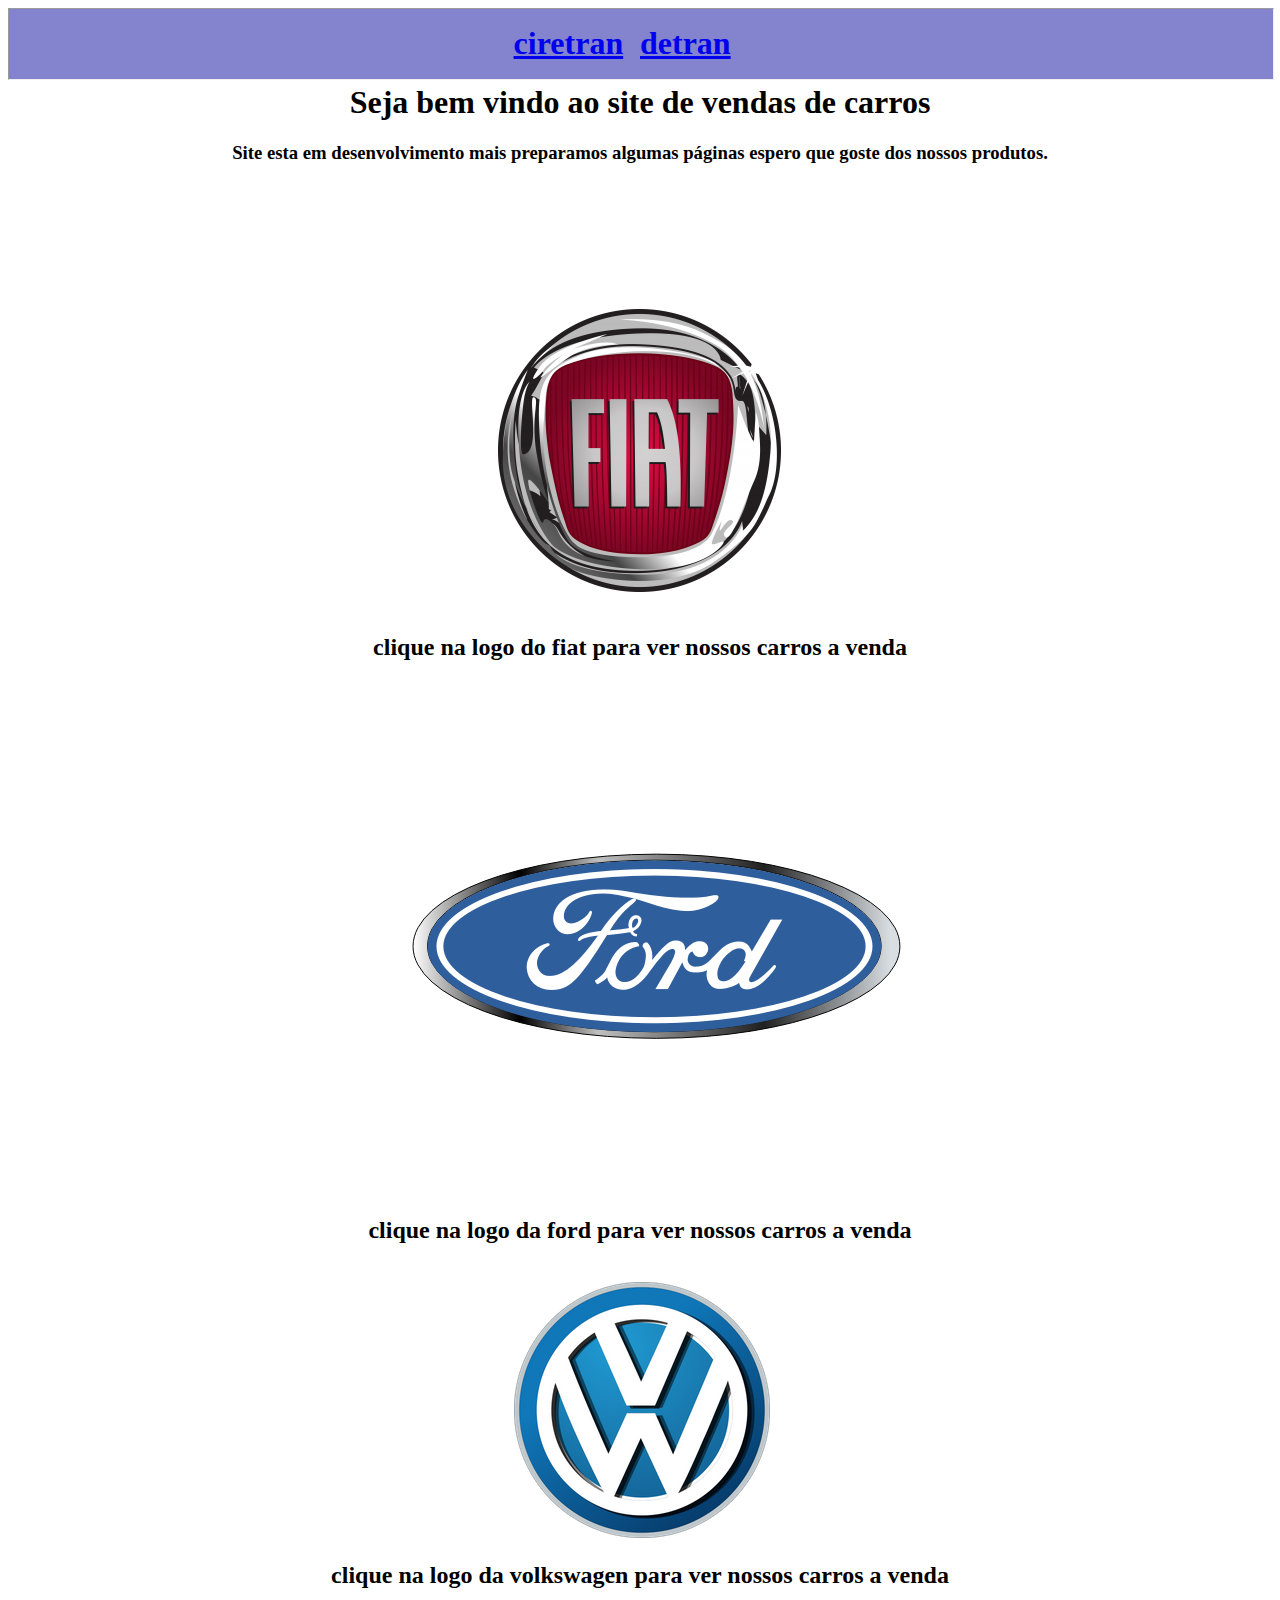
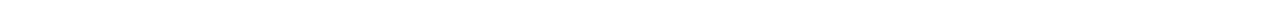
<file: index.html>
<!DOCTYPE html>
<html lang="pt-br">

<head>
    <meta charset="UTF-8">
    <meta name="viewport" content="width=device-width, initial-scale=1.0">
    <title>Site Consesionaria</title>
    <link rel="stylesheet" href="css/estilo.css" rel="stylesheet" type="text/css">
    <link rel="shortcut icon" href="images/favicon-carworld-info-211.png">
</head>

<body>
    <main class="principal">
        <hr>
        </hr>
        <h1 class="vendas"><a href="https://doutormultas.com.br/ciretran-sp/">ciretran</a></h1>

        <h1 class="contatos"> <a href="https://www.detran.sp.gov.br/wps/portal/portaldetran/cidadao/home/!ut/p/z1/[base64]!/dz/d5/L2dBISEvZ0FBIS9nQSEh/">detran</a></h1>

        <h1 class="titulo">Seja bem vindo ao site de vendas de carros</h1>
        <h3 class="subtitulo">Site esta em desenvolvimento mais preparamos algumas páginas
            espero que goste dos nossos produtos.</h3>


        <a href="fiat.html"> <img class="fiat-logo" src="images/fiat-logo-site.png"></a><br>

        <br>
        <h2 class="clique-fiat">clique na logo do fiat para ver nossos carros a venda</h2>

        <a href="ford.html"><img class="ford-logo" src="images/Ford_logo-512.webp" alt=""></a><br>

        <h2 class="clique-ford">clique na logo da ford para ver nossos carros a venda</h2><br>

        <a href="volks.html"><img class="volks-logo" src="images/volkswagen-51-202922.png"></a><br>

        <h2 class="clique-volks" >clique na logo da volkswagen para ver nossos carros a venda</h2>





</body>

</html>
</file>
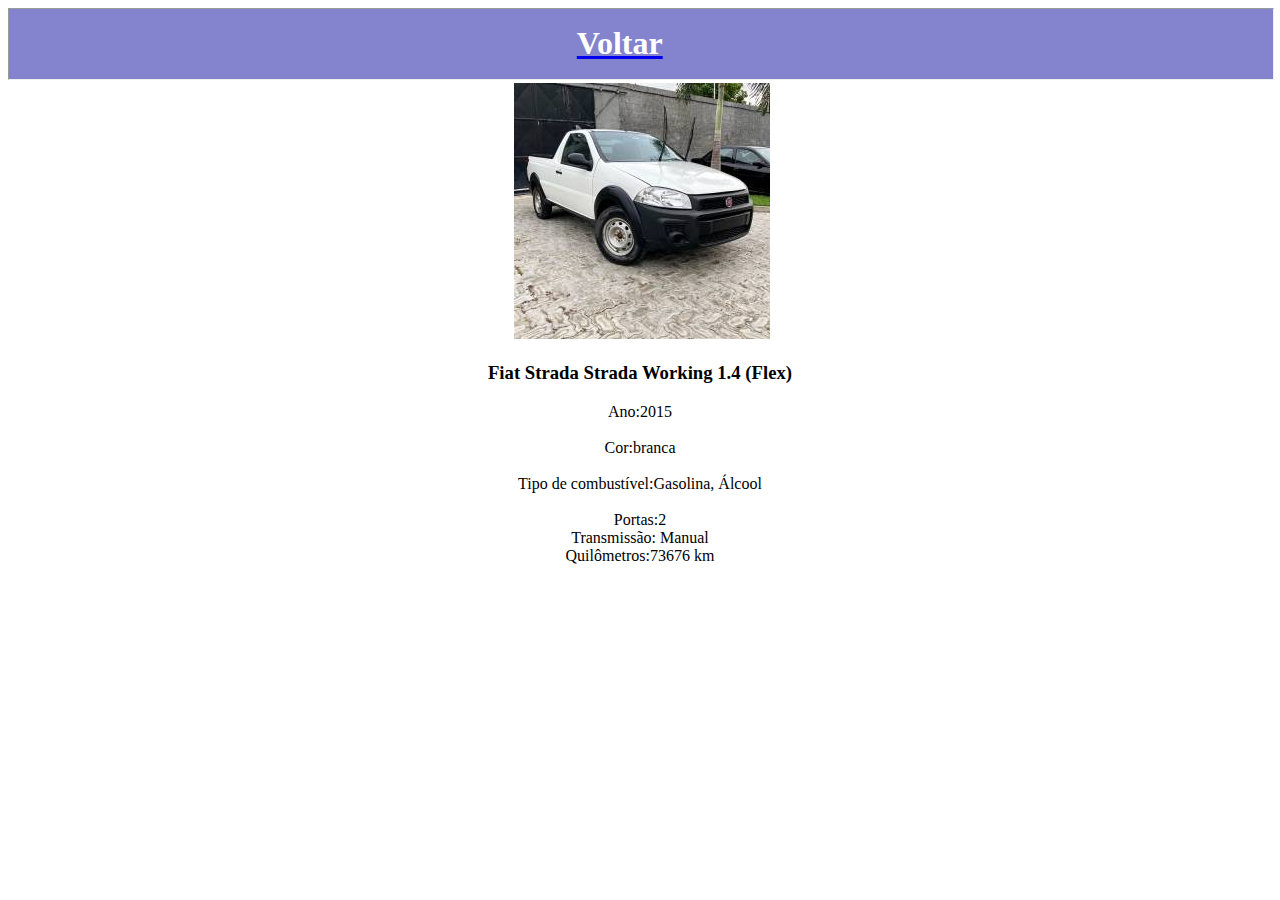
<file: fiat.html>
<!DOCTYPE html>
<html lang="pt-br">

<head>
    <meta charset="UTF-8">
    <meta name="viewport" content="width=device-width, initial-scale=1.0">
    <title>Site Consesionaria</title>
    <link rel="stylesheet" href="css/fiat.css" rel="stylesheet" type="text/css">
</head>

<body>
    <hr>

    <a href="index.html">
        <h1 class="voltar">Voltar</h1>
    </a>
    <img class="fiat-carro" src="images/fiat-strada.jpg" alt="">

    <h3 class="nome-do-carro">Fiat Strada Strada Working 1.4 (Flex)</h3>
    <div class="centro">Ano:2015</div><br>
    <div class="centro">Cor:branca</div><br>
    <div class="centro">Tipo de combustível:Gasolina, Álcool</div><br>
    <div class="centro">Portas:2</div>
    <div class="centro">Transmissão: Manual</div>
    <div class="centro">Quilômetros:73676 km</div>






</body>

</html>
</file>
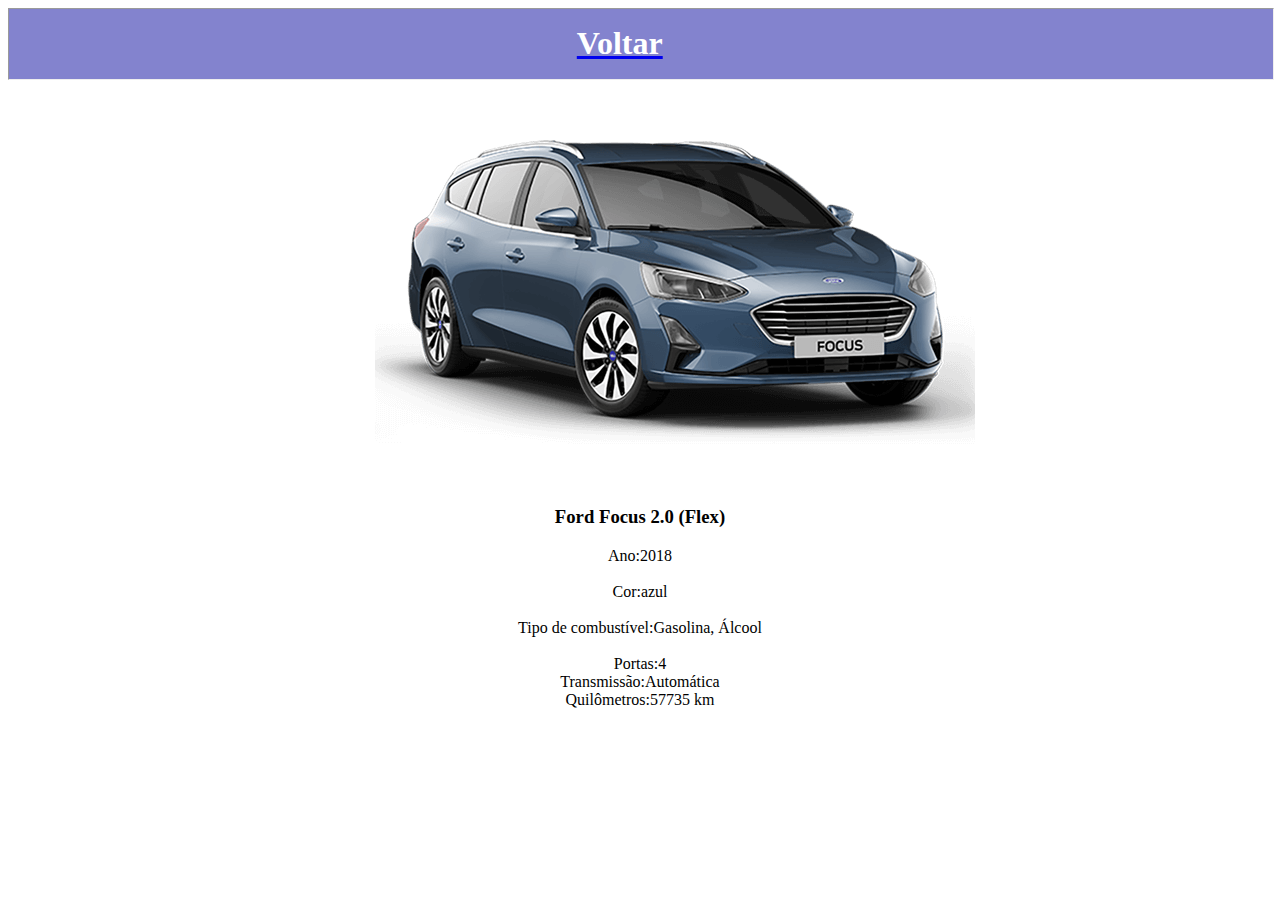
<file: ford.html>
<!DOCTYPE html>
<html lang="pt-br">
<head>
    <meta charset="UTF-8">
    <meta name="viewport" content="width=device-width, initial-scale=1.0">
    <title>Site Consesionaria</title>
    <link rel="stylesheet" href="css/ford.css" rel="stylesheet" type="text/css">
</head>
<body>
    <hr>
    <a href="index.html">
        <h1 class="voltar">Voltar</h1>
    </a>
    <img class="focus" src="images/ford-focus-2018-2021-1583758999.46.png" alt="">
    
    <h3 class="nome-do-carro">Ford Focus 2.0 (Flex)</h3>
    <div class="centro">Ano:2018</div><br>
    <div class="centro">Cor:azul</div><br>
    <div class="centro">Tipo de combustível:Gasolina, Álcool</div><br>
    <div class="centro">Portas:4</div>
    <div class="centro">Transmissão:Automática</div>
    <div class="centro">Quilômetros:57735 km</div>


</body>
</html>
</file>
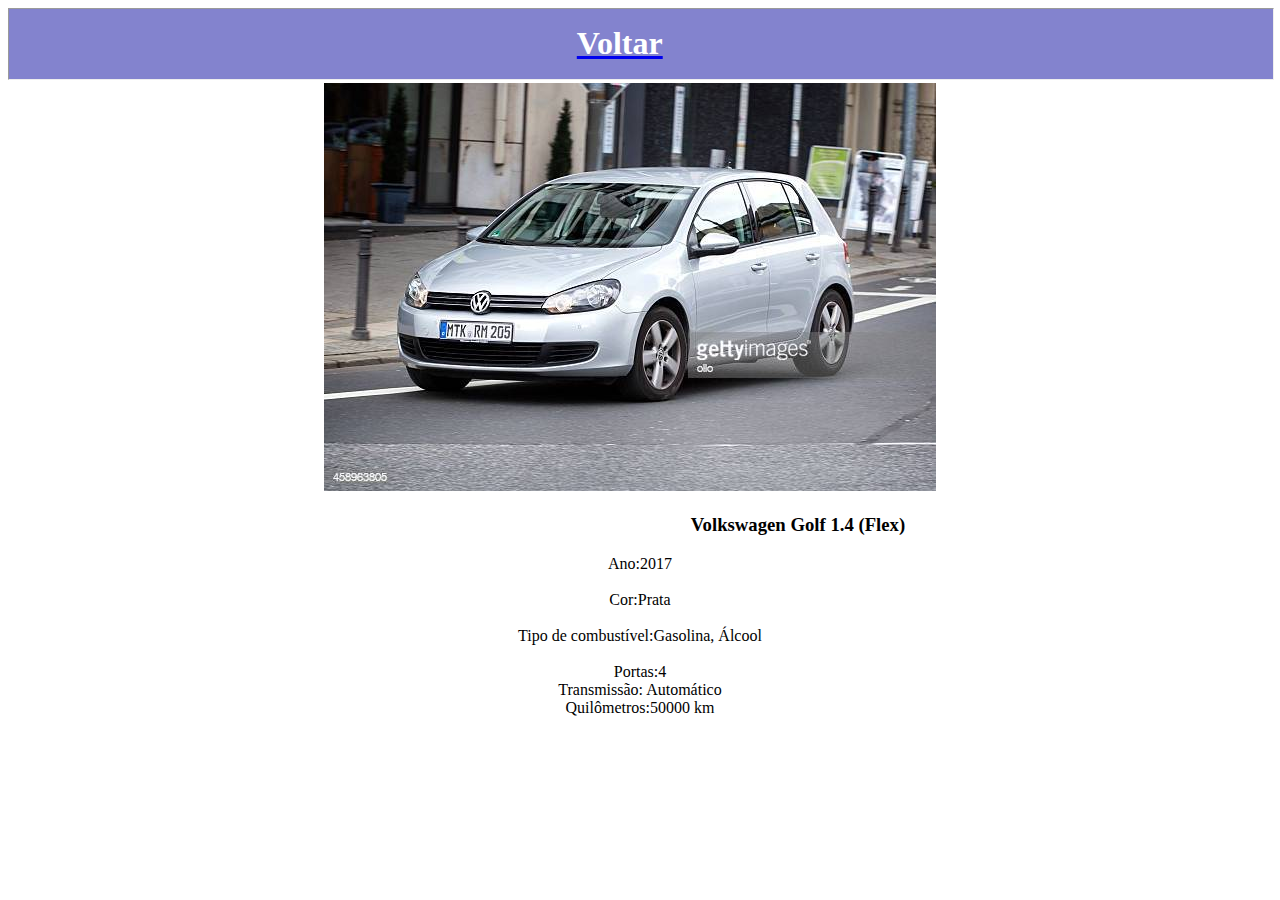
<file: volks.html>
<!DOCTYPE html>
<html lang="pt-br">
<head>
    <meta charset="UTF-8">
    <meta name="viewport" content="width=device-width, initial-scale=1.0">
    <title>Site Consesionaria</title>
    <link rel="stylesheet" href="css/volks.css" rel="stylesheet" type="text/css">
</head>
<body>
    <hr>
    <a href="index.html">
        <h1 class="voltar">Voltar</h1>
    </a>
    <img class="nome-do-carro" src="images/gettyimages-458963805-612x612.jpg" alt="">

    <h3 class="nome-do-carro">Volkswagen Golf 1.4 (Flex) </h3>
    <div class="centro">Ano:2017</div><br>
    <div class="centro">Cor:Prata</div><br>
    <div class="centro">Tipo de combustível:Gasolina, Álcool</div><br>
    <div class="centro">Portas:4</div>
    <div class="centro">Transmissão: Automático</div>
    <div class="centro">Quilômetros:50000 km</div>



</body>
</html>
</file>
<file: css/estilo.css>
hr{

width: 100%;
height: 70px;
background: rgb(131, 131, 206);


}
.vendas{

margin-left: 40%;
margin-top: -05%;
color: white;

}
.contatos{
margin-left: 50%;
margin-top:-00058px;
color: white;

}

.titulo{
text-align: center;



}

.subtitulo{
text-align: center;



}

.fiat-logo{

margin-top: 10%;
margin-left: 35%;

}
.clique-fiat{
text-align: center;


}


.ford-logo{
margin-left: 31%;


}
.clique-ford{
text-align: center;



}
.volks-logo{

margin-left: 40%;

}
.clique-volks{
text-align: center;


}
</file>
<file: css/fiat.css>
hr{

    width: 100%;
    height: 70px;
    background: rgb(131, 131, 206);
    
    
    }
.voltar{
    margin-left: 45%;
    margin-top: -05%;
    color: white;


}

.fiat-carro{

margin-left:40% ;

}
.nome-do-carro{

text-align: center;


}
.centro{
text-align: center;


}
</file>
<file: css/ford.css>
hr{

    width: 100%;
    height: 70px;
    background: rgb(131, 131, 206);
    
    
    }
.voltar{
    margin-left: 45%;
    margin-top: -05%;
    color: white;


}
.focus{

    margin-left:29% ;




}
.nome-do-carro{

    text-align: center;
    
    
    }
    .centro{
    text-align: center;
    
    
    }
</file>
<file: css/volks.css>
hr{

    width: 100%;
    height: 70px;
    background: rgb(131, 131, 206);
    
    
    }
.voltar{
    margin-left: 45%;
    margin-top: -05%;
    color: white;


}
.centro{
    text-align: center;
     
     
     }
     
.nome-do-carro{

text-align: center;
    
    
    }
    
    .nome-do-carro{
margin-left: 25%;


    }
</file>
